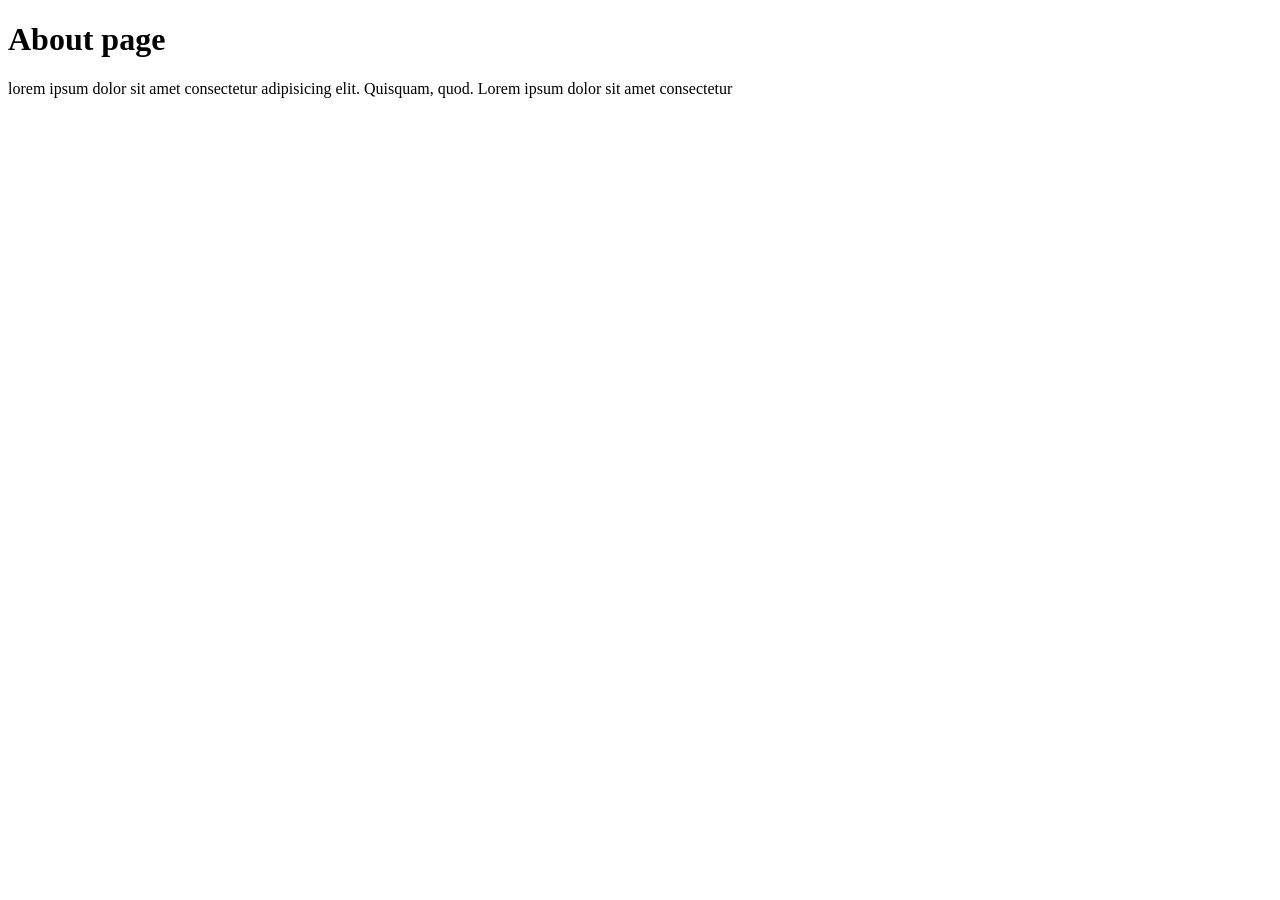
<file: about.html>
<!DOCTYPE html>
<html lang="en">
<head>
    <meta charset="UTF-8">
    <meta name="viewport" content="width=device-width, initial-scale=1.0">
    <title>about page</title>
</head>
<body>
    <h1>About page</h1>
    <p>lorem ipsum dolor sit amet consectetur adipisicing elit. Quisquam, quod. Lorem ipsum dolor sit amet consectetur
    </p>
</body>
</html>
</file>
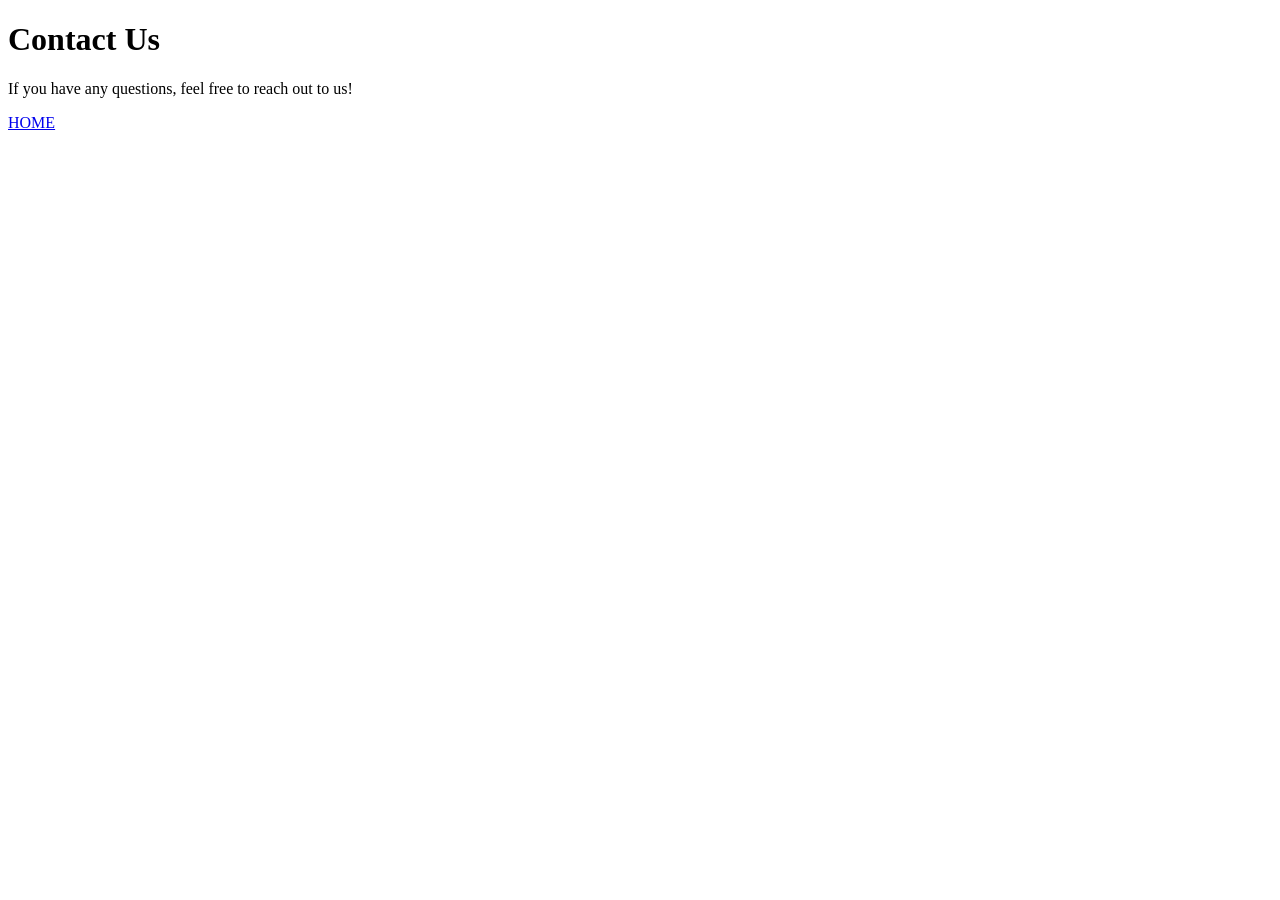
<file: contact.html>
<!DOCTYPE html>
<html lang="en">
<head>
    <meta charset="UTF-8">
    <meta name="viewport" content="width=device-width, initial-scale=1.0">
    <title>contacts</title>
</head>
<body>
    <h1>Contact Us</h1>
    <p>If you have any questions, feel free to reach out to us!</p>
    <a href="/index.html">HOME</a>
</body>
</html>
</file>
